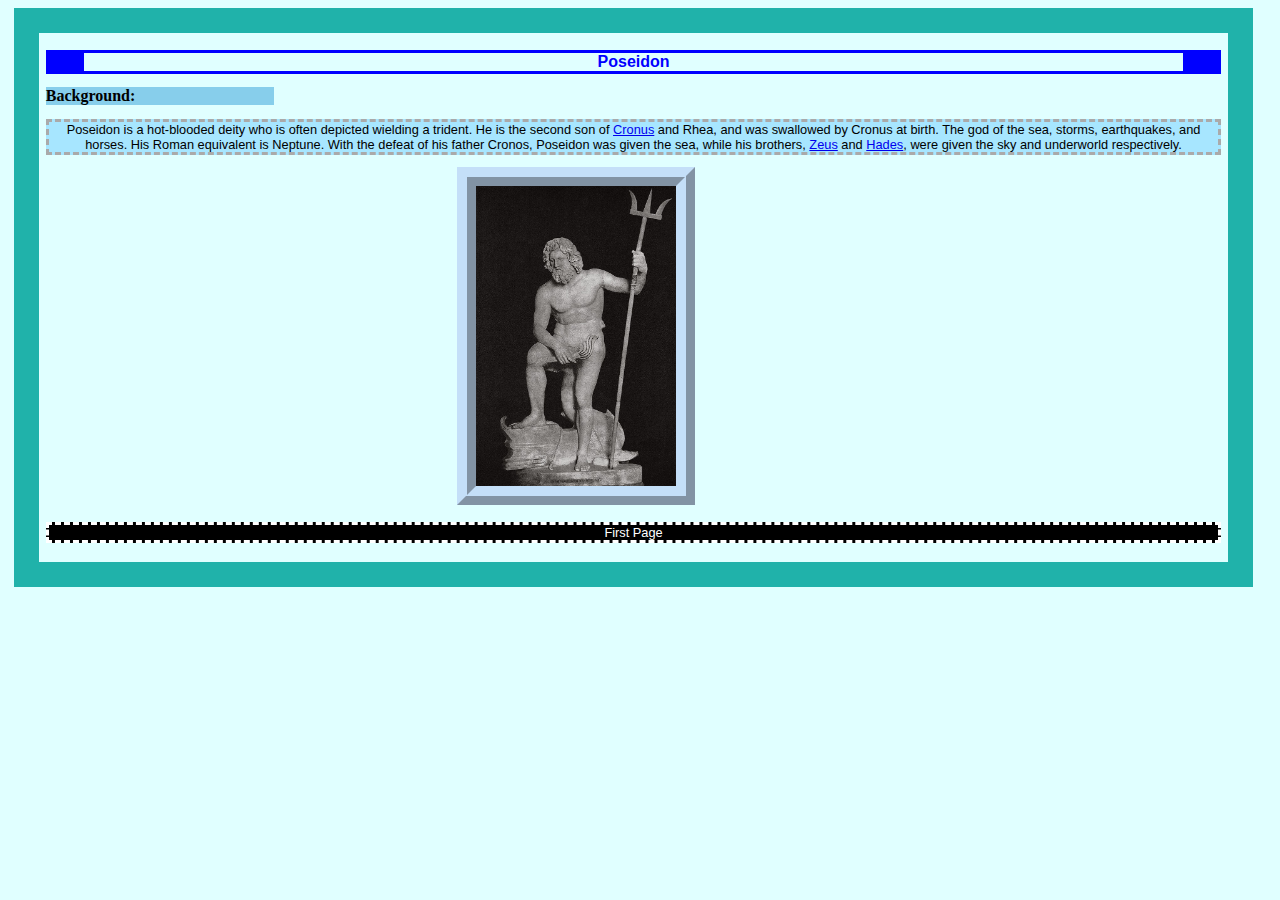
<file: index.html>
<!DOCTYPE html>
<html lang="en">
    <head>
        <title>Poseidon</title>
        <link href="styles.css" rel="stylesheet">
    </head>
    <body>
        <div>
        <h1>Poseidon</h1>
        <h2>Background:</h2>
        <p> Poseidon is a hot-blooded deity who is often depicted
            wielding a trident. He is the second son of <a href="/cronus.html">Cronus</a> and Rhea,
            and was swallowed by Cronus at birth. The god of the sea, storms,
            earthquakes, and horses. His Roman equivalent is Neptune. With the defeat of his father Cronos, Poseidon was given the sea,
            while his brothers, <a href="/zeus.html">Zeus</a> and <a href="/hades.html">Hades</a>, were given the sky and underworld
            respectively.
        </p>
         <img src="poseidon.jpg" width="200" height="300" alt="Poseidon">
         <p id="bottom">
            First Page
        </p>
        </div>
    </body>
</html>
</file>
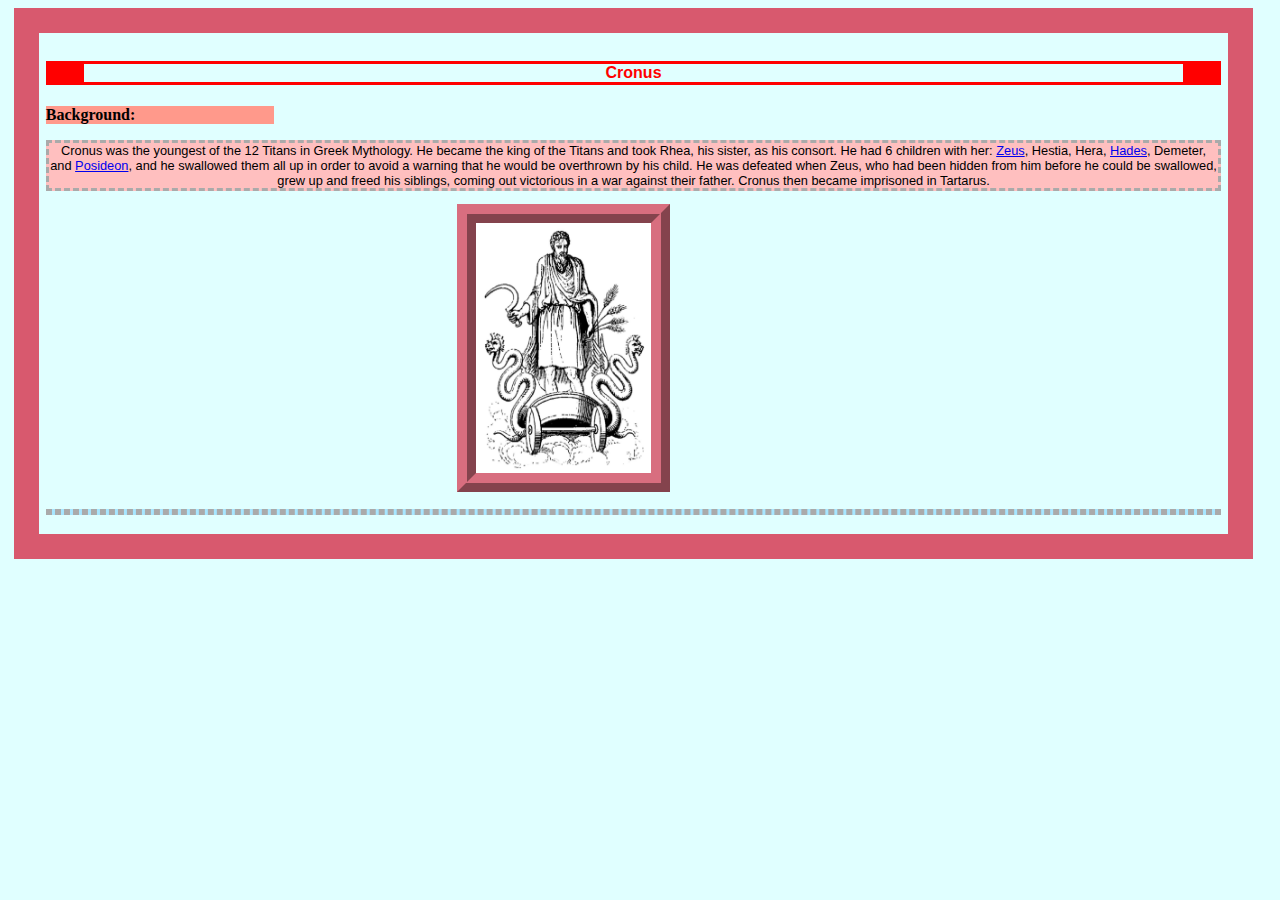
<file: cronus.html>
<!DOCTYPE html>
<html lang="en">
    <head>
        <title>Cronus</title>
        <link href="styles.css" rel="stylesheet">
    </head>
    <body>
        <div class="div1">
        <h4>Cronus</h4>
        <h3>Background:</h3>
        <p class="p1">Cronus was the youngest of the 12 Titans in Greek Mythology.
            He became the king of the Titans and took Rhea, his sister,
            as his consort. He had 6 children with her: <a href="/zeus.html">Zeus</a>, Hestia, Hera, <a href="/hades.html">Hades</a>,
            Demeter, and <a href="/index.html">Posideon</a>, and he swallowed them all up in order
            to avoid a warning that he would be overthrown by his child. He was defeated when Zeus, who had been hidden from him before
            he could be swallowed, grew up and freed his siblings, coming out
            victorious in a war against their father. Cronus then became imprisoned
            in Tartarus.
        </p>
         <img class="img1" src="cronus.jpg" width="175" height="250" alt="Cronus">
        <p>
        </p>
        </div>
    </body>
</html>
</file>
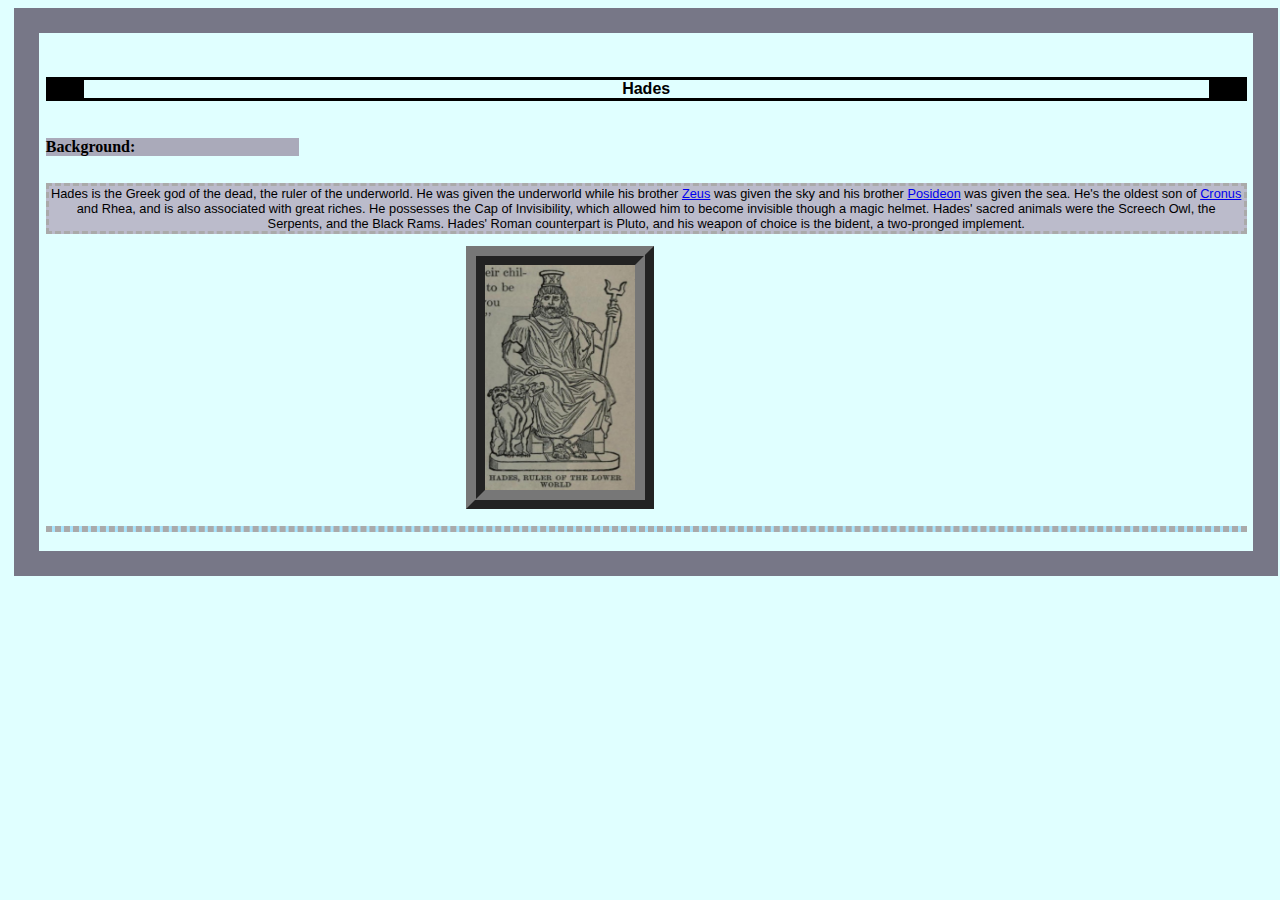
<file: hades.html>
<!DOCTYPE html>
<html lang="en">
    <head>
        <title>Hades</title>
        <link href="styles.css" rel="stylesheet">
    </head>
    <body>
        <div class="div3">
        <h6>Hades</h6>
        <h5 class="h6">Background:</h5>
        <p class="p3"> Hades is the Greek god of the dead, the ruler of the underworld.
            He was given the underworld while his brother <a href="/zeus.html">Zeus</a> was given the sky and his
            brother <a href="/index.html">Posideon</a> was given the sea. He's the oldest son of <a href="/cronus.html">Cronus</a> and Rhea, and
            is also associated with great riches. He possesses the Cap of
            Invisibility, which allowed him to become invisible though a magic
            helmet. Hades' sacred animals were the Screech Owl, the Serpents, and the Black Rams.
            Hades' Roman counterpart is Pluto, and his weapon of choice is the bident, a
            two-pronged implement.
        </p>
        <img class="img3" src="hades.jpg" width="150" height="225" alt="Hades">
        <p></p>
        </div>
    </body>
</html>
</file>
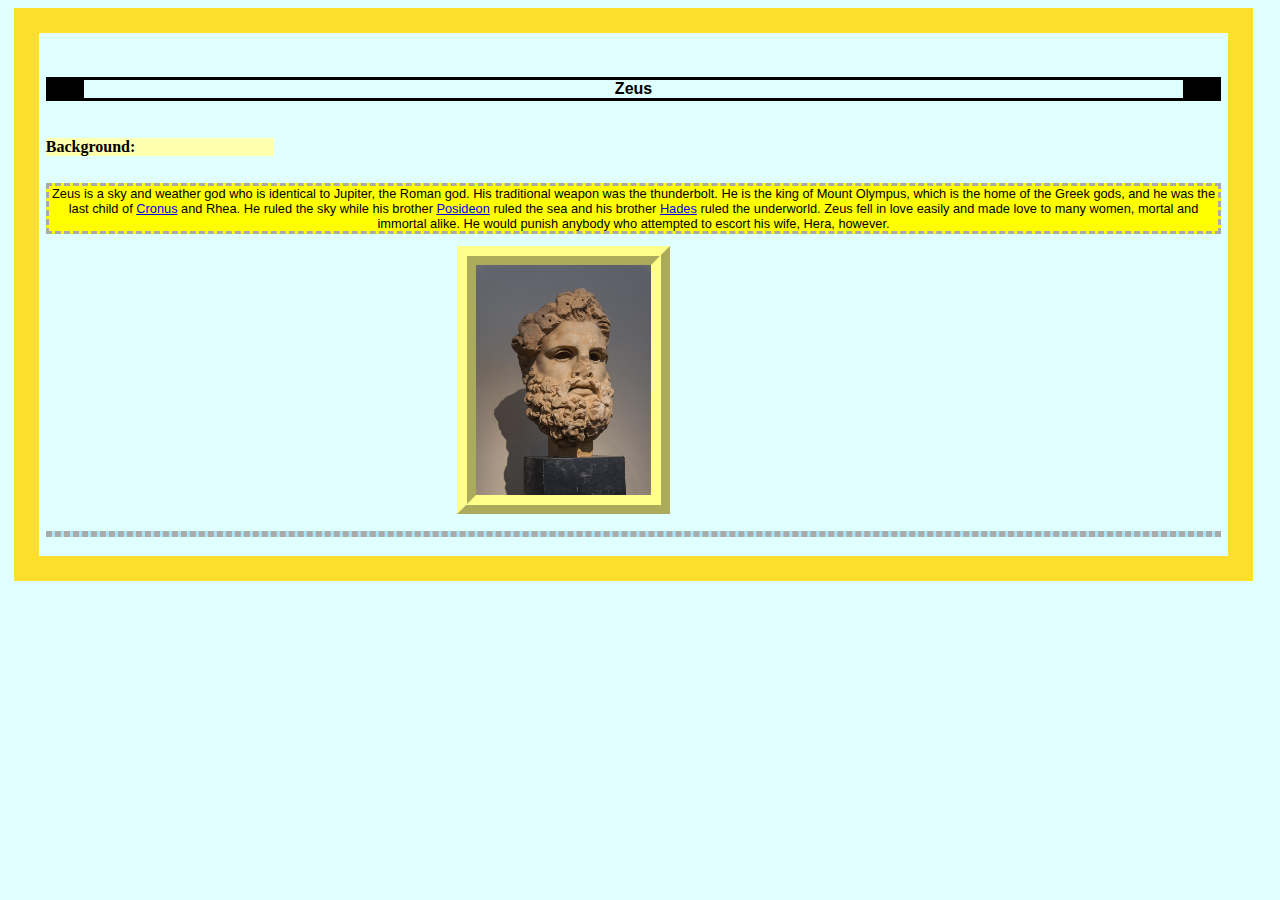
<file: zeus.html>
<!DOCTYPE html>
<html lang="en">
    <head>
        <title>Zeus</title>
        <link href="styles.css" rel="stylesheet">
    </head>
    <body>
        <div class="div2">
        <h6>Zeus</h6>
        <h5>Background:</h5>
        <p class="p2"> Zeus is a sky and weather god who is identical to Jupiter,
            the Roman god. His traditional weapon was the thunderbolt.
            He is the king of Mount Olympus, which is the home of the Greek
            gods, and he was the last child of <a href="/cronus.html">Cronus</a> and Rhea. He ruled the sky
            while his brother <a href="/index.html">Posideon</a> ruled the sea and
            his brother <a href="/hades.html">Hades</a> ruled the underworld.
            Zeus fell in love easily and made love to many women, mortal
            and immortal alike. He would punish anybody who attempted to
            escort his wife, Hera, however.
        </p>
         <img class="img2" src="zeus.jpg" width="175" height="230" alt="Zeus">
        <p></p>
        </div>
    </body>
</html>
</file>
<file: styles.css>
h1, p, h4, h6 {
    text-align: center;
    font-family: 'Trebuchet MS', 'Lucida Sans Unicode', 'Lucida Grande', 'Lucida Sans', Arial, sans-serif;
}

body {
    background-color: #e0ffff;
}

h1, h4, h6{
    font-size: 100%;
    font-family: Verdana, Tahoma, sans-serif;
    border-left: 3vw;
    border-right: 3vw;
    border-style: solid;
}

h1 {
    color: #0000FF;
}

h2, h3, h5 {
    font-size: 100%;
    font-weight: bold;
    margin-right: 74vw;
}

h2 {
    background-color: #87ceeb;
}

h3 {
    background-color: #FF998B;
}

h4 {
    color: #FF0000;
}

h5 {
    background-color: #FFFFb0;
}

.h6 {
    background-color: #aaaaba;
}

h6 {
    color: #000000;
}

p {
    background-color: #A7E6FF;
    color: #000000;
    font-size: 80%;
    border-style: dashed;
}

.p1 {
    background-color: #FFBFBF;
}

.p2 {
    background-color: #FFFF00;
}

.p3 {
    background-color: #bbbbcb;
}

img {
    border-color: #C4DFF8;
    margin-left: 35%;
    border-width: 1.5vw;
    border-style: ridge;
}

.img1 {
    border-color: #D86E7F;
}

.img2 {
    border-color: #FFFF89;
}

.img3 {
    border-color: #777777;
}

div {
    border: 2vw;
    border-style: solid;
    border-color: #20B2AA;
    width: 93%;
    height: 100%;
    padding: .5vw;
    margin: .5vw;
}

div p {
    border-color: #aaaaaa;
}

.div1 {
    border-color:#D8596E;
}

.div2 {
    border-color:#FFdF2D;
}

.div3 {
    border-color: #777787;
    width: 95%;
}

a:hover {
    font-size: larger;
    text-decoration: underline;
    text-decoration-color: #0000FF;
}

#bottom {
    color: #FFFFFF;
    background-color: #000000;
    border-color: #FFFFFF;
}
</file>
